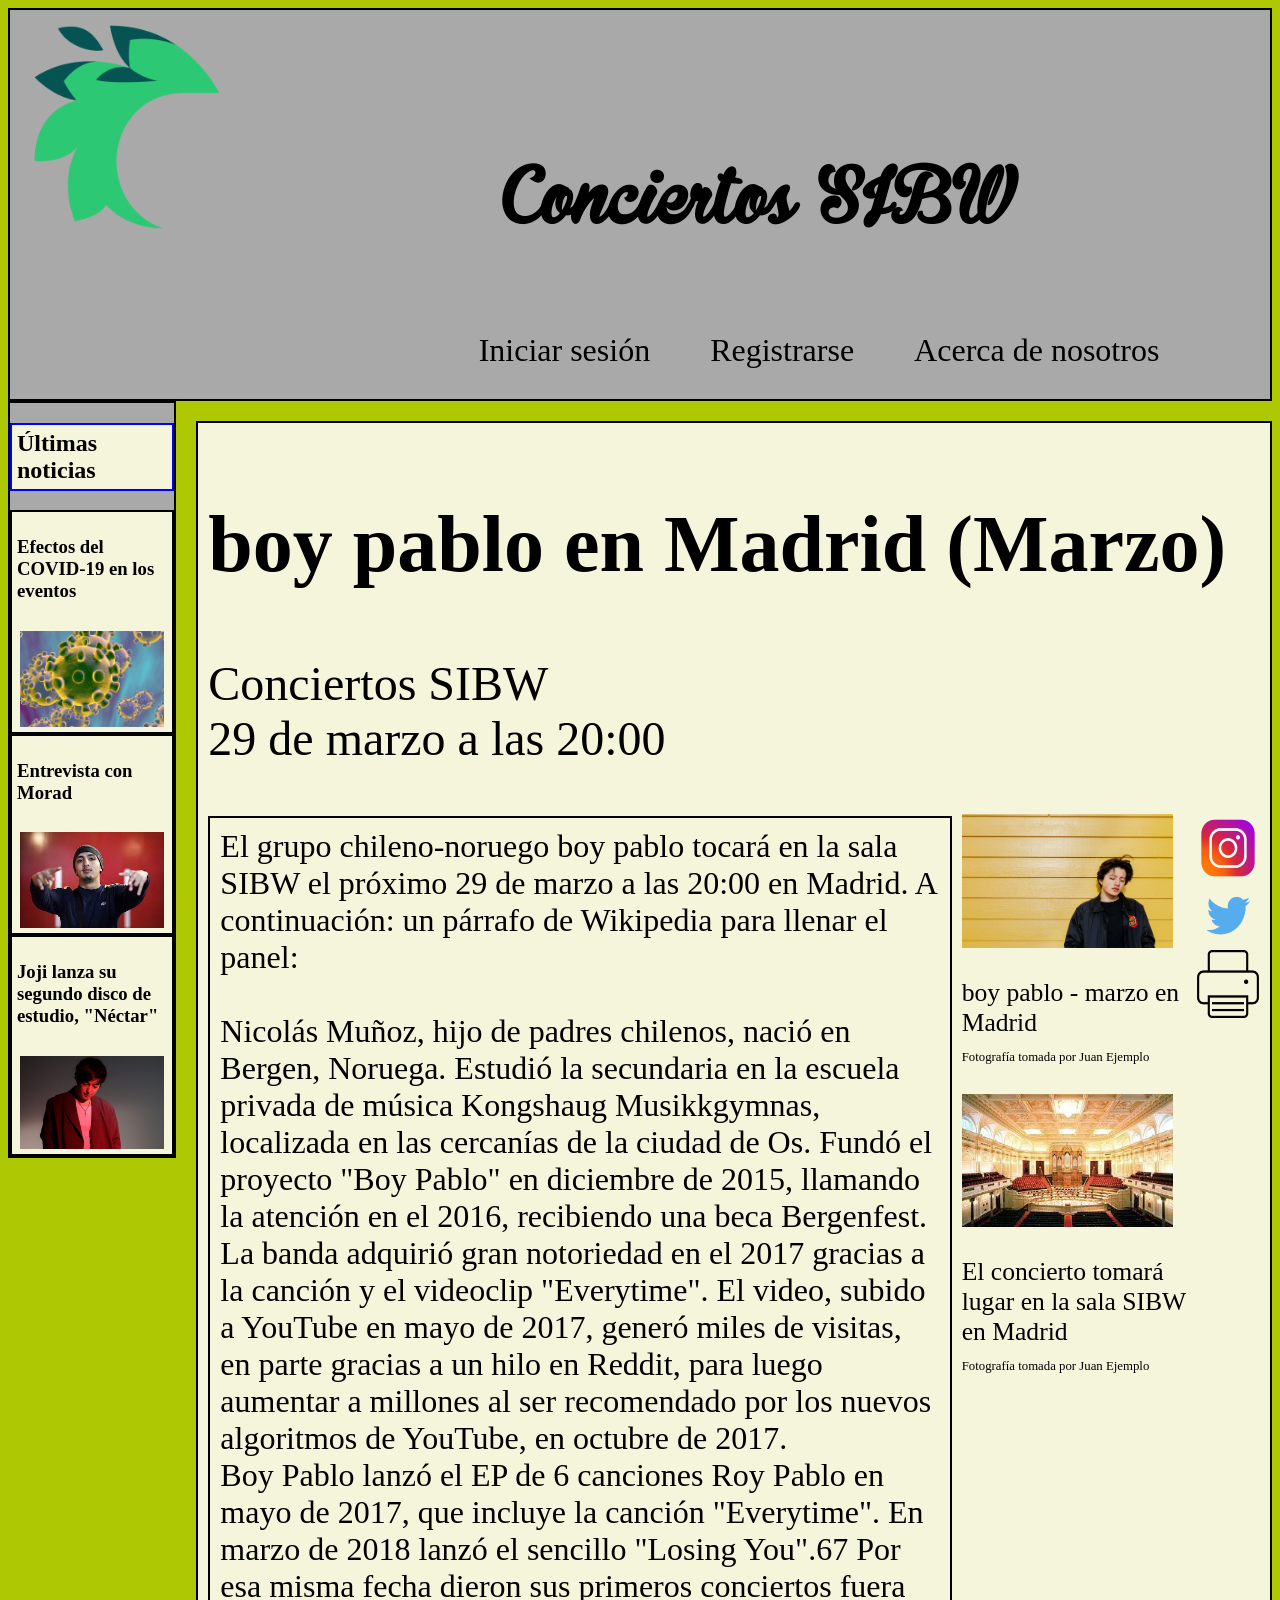
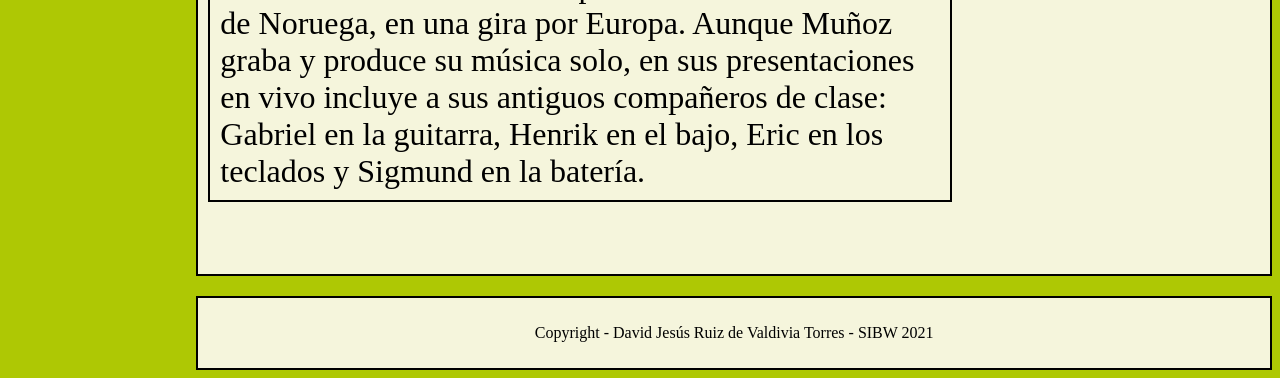
<file: P1/evento.html>
<!DOCTYPE html>
<html lang="es-ES">

<head>
	<meta charset="UTF-8">
	<link rel="icon" href="img/logo.png">
	<title>Conciertos SIBW</title>
	<link rel="stylesheet" href="evento.css">
</head>

<body>

	<div class="header">
		<img src="img/logo.png" alt="Logo">
		<a href="portada.html">
			<h1>Conciertos SIBW</h1>
		</a>
		<div class="menu1">
			<a href="temp.html">Iniciar sesión</a> <!-- Cabecera -->
			<a href="temp.html">Registrarse</a>
			<a href="temp.html">Acerca de nosotros</a>
		</div>
	</div>

	<div class="parte_baja">
		<div class="auxiliar">
			<h2>Últimas noticias</h2>

			<div class="noticia">
				<a href="https://cuadernosdeseguridad.com/2020/06/comunicacion-eventos-seguridad-covid19/">
					<h3>Efectos del COVID-19 en los eventos</h3>
				</a>
				<img src="img/covid.jpg" alt="COVID19">
			</div>

			<div class="noticia">
				<a href="https://www.elmundo.es/papel/cultura/2020/11/25/5fbd54f5fc6c83b8508b4606.html">		<!-- Panel auxiliar con noticias -->
					<h3>Entrevista con Morad</h3>
				</a>
				<img src="img/morad.jpg" alt="Morad">
			</div>

			<div class="noticia">
				<a href="https://garajedelrock.com/noticias/joji-creador-del-harlem-shake-presenta-su-tercer-album-de-estudio-nectar/">
					<h3>Joji lanza su segundo disco de estudio, "Néctar"</h3>
				</a>
				<img src="img/joji.jpg" alt="Joji">
			</div>
		</div>

		<div class="container_evento">

			<div class="panel_evento">
				<h2>boy pablo en Madrid (Marzo)</h2>
				<p id="subheader">Conciertos SIBW<br>29 de marzo a las 20:00</p>
				<div class="cuerpo_evento">
					<p id="descripcion">El grupo chileno-noruego boy pablo tocará en la sala SIBW el próximo 29 de marzo a las 20:00 en Madrid. A continuación: un párrafo de Wikipedia para llenar el panel:<br><br>
						Nicolás Muñoz, hijo de padres chilenos, nació en Bergen, Noruega. Estudió la secundaria en la escuela privada de música Kongshaug Musikkgymnas, localizada en las cercanías de la ciudad de Os. Fundó el proyecto "Boy Pablo" en diciembre de
						2015, llamando la atención en el 2016, recibiendo una beca Bergenfest.<br>
						La banda adquirió gran notoriedad en el 2017 gracias a la canción y el videoclip "Everytime". El video, subido a YouTube en mayo de 2017, generó miles de visitas, en parte gracias a un hilo en Reddit, para luego aumentar a millones al ser
						recomendado por los nuevos algoritmos de YouTube, en octubre de 2017.<br>
						Boy Pablo lanzó el EP de 6 canciones Roy Pablo en mayo de 2017, que incluye la canción "Everytime". En marzo de 2018 lanzó el sencillo "Losing You".6​7​ Por esa misma fecha dieron sus primeros conciertos fuera de Noruega, en una gira por
						Europa. Aunque Muñoz graba y produce su música solo, en sus presentaciones en vivo incluye a sus antiguos compañeros de clase: Gabriel en la guitarra, Henrik en el bajo, Eric en los teclados y Sigmund en la batería.</p>
					<div class="imagenes">

						<div class="foto">
							<img src="img/boy_pablo.jpg" alt="boy pablo">
							<a href="https://www.boypablo.com">
								<p>boy pablo - marzo en Madrid
							</a><br><span style="font-size:50%">Fotografía tomada por Juan Ejemplo</span></p>		<!-- Aquí tenemos la descripción del evento, junto con una foto de la sala, el artista y enlaces a las redes sociales del artista (junto con el botón imprimir) -->
						</div>

						<div class="foto">
							<img src="img/sala.jpg" alt="Sala SIBW">
							<a href="https://www.salaclamores.es">
								<p>El concierto tomará lugar en la sala SIBW en Madrid
							</a><br><span style="font-size:50%">Fotografía tomada por Juan Ejemplo</span></p>
						</div>

					</div>
					<div class="panel_redes">
						<a href="https://www.instagram.com/soypablo777/?hl=es"><img src="img/instagram.png" alt="Instagram"></a> <!-- Redes del artista y botón imprimir -->
						<a href="https://twitter.com/soypablo777"><img src="img/twitter.png" alt="Twitter"></a>
						<a href="evento_imprimir.html"><img src="img/impresora.png" alt="Imprimir evento"></a>
					</div>

					
				</div>

			</div>
			<div class="panel_copyright">
				<p>Copyright - David Jesús Ruiz de Valdivia Torres - SIBW 2021</p> <!-- Panel de copyright -->
			</div>


		</div>

	</div>
</body>

</html>
</file>
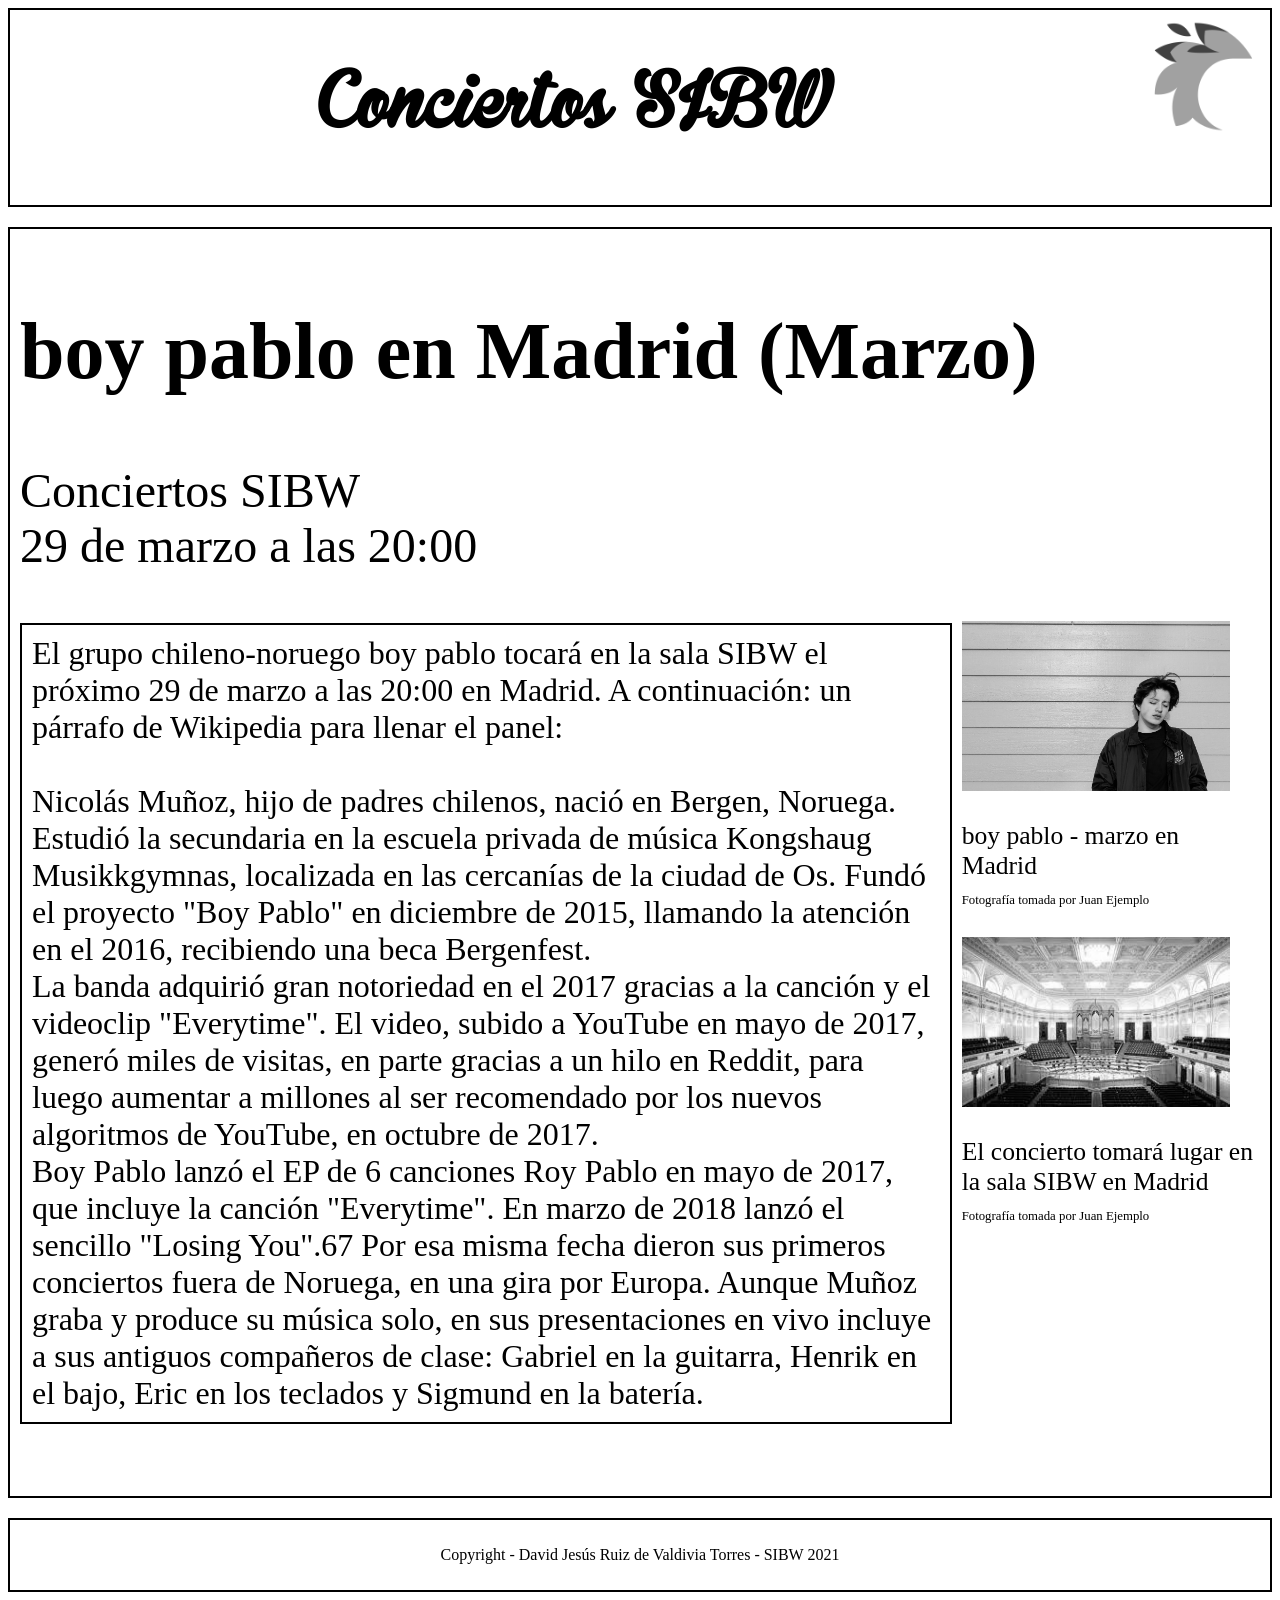
<file: P1/evento_imprimir.html>
<!DOCTYPE html>
<html lang="es-ES">
<head>
  <meta charset="UTF-8">
  <link rel="icon" href="img/logo.png">
  <title>Conciertos SIBW</title>
  <link rel="stylesheet" href="evento_imprimir.css"> <!-- He eliminado el menú y el panel auxiliar -->
</head>
<body>
  <div class="header">
    <img src="img/logo.png" alt="Logo">
    <a href="portada.html">
      <h1>Conciertos SIBW</h1>
    </a>
  </div>
  <div class="parte_baja">
    <div class="container_evento">
      <div class="panel_evento">
        <h2>boy pablo en Madrid (Marzo)</h2>
        <p id="subheader">Conciertos SIBW<br>29 de marzo a las 20:00</p>
        <div class="cuerpo_evento">
          <p id="descripcion">El grupo chileno-noruego boy pablo tocará en la sala SIBW el próximo 29 de marzo a las 20:00 en Madrid. A continuación: un párrafo de Wikipedia para llenar el panel:<br><br>
            Nicolás Muñoz, hijo de padres chilenos, nació en Bergen, Noruega. Estudió la secundaria en la escuela privada de música Kongshaug Musikkgymnas, localizada en las cercanías de la ciudad de Os. Fundó el proyecto "Boy Pablo" en diciembre de
            2015, llamando la atención en el 2016, recibiendo una beca Bergenfest.<br>
            La banda adquirió gran notoriedad en el 2017 gracias a la canción y el videoclip "Everytime". El video, subido a YouTube en mayo de 2017, generó miles de visitas, en parte gracias a un hilo en Reddit, para luego aumentar a millones al ser
            recomendado por los nuevos algoritmos de YouTube, en octubre de 2017.<br>
            Boy Pablo lanzó el EP de 6 canciones Roy Pablo en mayo de 2017, que incluye la canción "Everytime". En marzo de 2018 lanzó el sencillo "Losing You".6​7​ Por esa misma fecha dieron sus primeros conciertos fuera de Noruega, en una gira por
            Europa. Aunque Muñoz graba y produce su música solo, en sus presentaciones en vivo incluye a sus antiguos compañeros de clase: Gabriel en la guitarra, Henrik en el bajo, Eric en los teclados y Sigmund en la batería.</p>
          <div class="imagenes">
            <div class="foto">
              <img src="img/boy_pablo.jpg" alt="boy pablo">
              <a href="https://www.boypablo.com">
                <p>boy pablo - marzo en Madrid
              </a><br><span style="font-size:50%">Fotografía tomada por Juan Ejemplo</span></p>    <!-- Eliminados también los botones de las redes sociales y la impresión -->
            </div>
            <div class="foto">
              <img src="img/sala.jpg" alt="Sala SIBW">
              <a href="https://www.salaclamores.es">
                <p>El concierto tomará lugar en la sala SIBW en Madrid
              </a><br><span style="font-size:50%">Fotografía tomada por Juan Ejemplo</span></p>
            </div>
          </div>
        </div>
      </div>
      <div class="panel_copyright">
        <p>Copyright - David Jesús Ruiz de Valdivia Torres - SIBW 2021</p>
      </div>
    </div>
  </div>
</body>

</html>
</file>
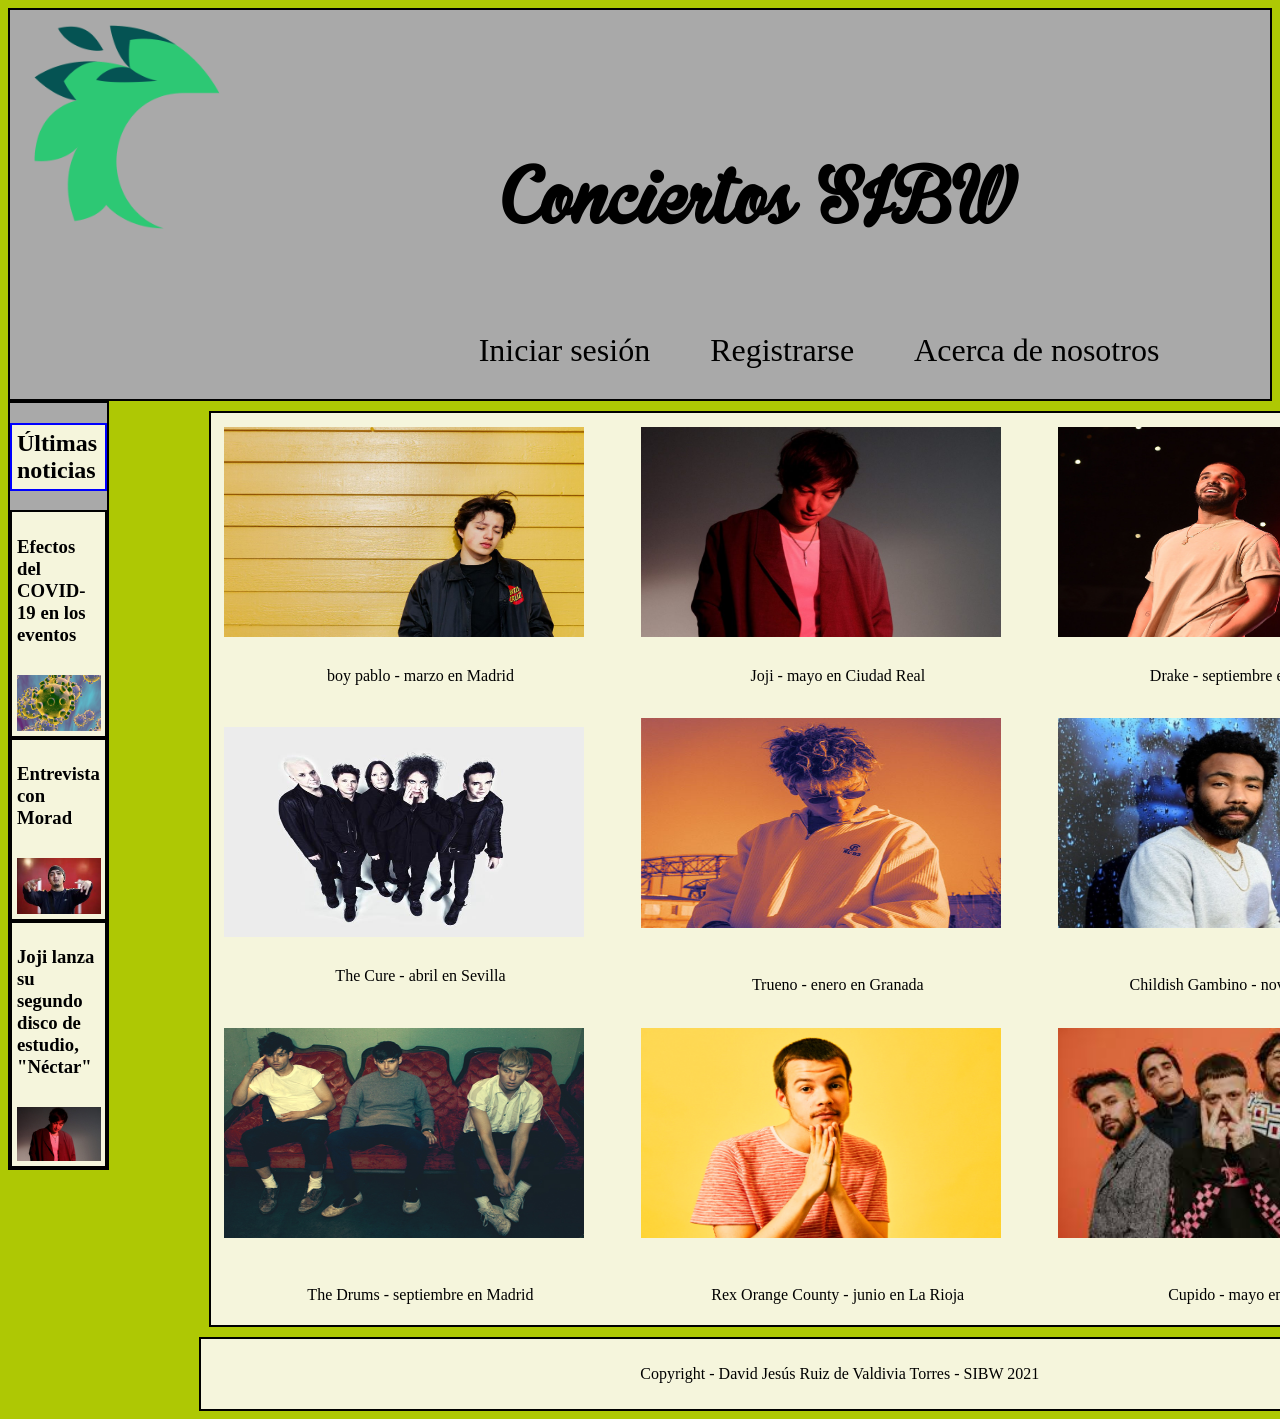
<file: P1/portada.html>
<!DOCTYPE html>
<html lang="es-ES">

<head>
	<meta charset="UTF-8">
	<link rel="icon" href="img/logo.png">
	<title>Conciertos SIBW</title>
	<link rel="stylesheet" href="portada.css">
</head>

<body>

	<div class="header">
		<img src="img/logo.png" alt="Logo">
		<a href="portada.html">
			<h1>Conciertos SIBW</h1>
		</a>
		<div class="menu1">
			<a href="temp.html">Iniciar sesión</a> <!-- Cabecera -->
			<a href="temp.html">Registrarse</a>
			<a href="temp.html">Acerca de nosotros</a>
		</div>
	</div>

	<div class="parte_baja">
		<div class="auxiliar">
			<h2>Últimas noticias</h2>

			<div class="noticia">
				<a href="https://cuadernosdeseguridad.com/2020/06/comunicacion-eventos-seguridad-covid19/">
					<h3>Efectos del COVID-19 en los eventos</h3>
				</a>
				<img src="img/covid.jpg" alt="COVID19">
			</div>

			<div class="noticia">
				<a href="https://www.elmundo.es/papel/cultura/2020/11/25/5fbd54f5fc6c83b8508b4606.html">		<!-- Panel auxiliar con noticias -->
					<h3>Entrevista con Morad</h3>
				</a>
				<img src="img/morad.jpg" alt="Morad">
			</div>

			<div class="noticia">
				<a href="https://garajedelrock.com/noticias/joji-creador-del-harlem-shake-presenta-su-tercer-album-de-estudio-nectar/">
					<h3>Joji lanza su segundo disco de estudio, "Néctar"</h3>
				</a>
				<img src="img/joji.jpg" alt="Joji">
			</div>
		</div>

		<div class="tabla_panel">
			<table>
				<tr>
					<td><img src="img/boy_pablo.jpg" alt="boy pablo"><br><a href="evento.html">
							<p>boy pablo - marzo en Madrid</p>
						</a></td>
					<td><img src="img/joji.jpg" alt="Joji"><br>
						<p>Joji - mayo en Ciudad Real</p>
					</td>
					<td><img src="img/drake.jpg" alt="drake"><br>
						<p>Drake - septiembre en Barcelona</p>
					</td>
				</tr>

				<tr>
					<td><img src="img/cure.jpg" alt="cure"><br>
						<p>The Cure - abril en Sevilla</p>
					</td>
					<td><img src="img/trueno.jpg" alt="Trueno">					<!--¡¡¡¡¡¡¡ IMPORTANTE, solo el primer evento de la tabla tiene un link (como decía el guión) !!!!!-->
						<p><br>Trueno - enero en Granada</p>
					</td>
					<td><img src="img/gambino.jpg" alt="gambino">
						<p><br>Childish Gambino - noviembre en Jaén</p>
					</td>
				</tr>

				<tr>
					<td><img src="img/drums.jpg" alt="drums">
						<p><br>The Drums - septiembre en Madrid</p>
					</td>
					<td><img src="img/orange.jpg" alt="orange">
						<p><br>Rex Orange County - junio en La Rioja</p>
					</td>
					<td><img src="img/cupido.jpg" alt="cupido">
						<p><br>Cupido - mayo en Valencia</p>
					</td>
				</tr>
			</table>

			<div class="panel_copyright">
				<p>Copyright - David Jesús Ruiz de Valdivia Torres - SIBW 2021</p>		<!-- Panel de copyright -->
			</div>

		</div>


	</div>
</body>

</html>
</file>
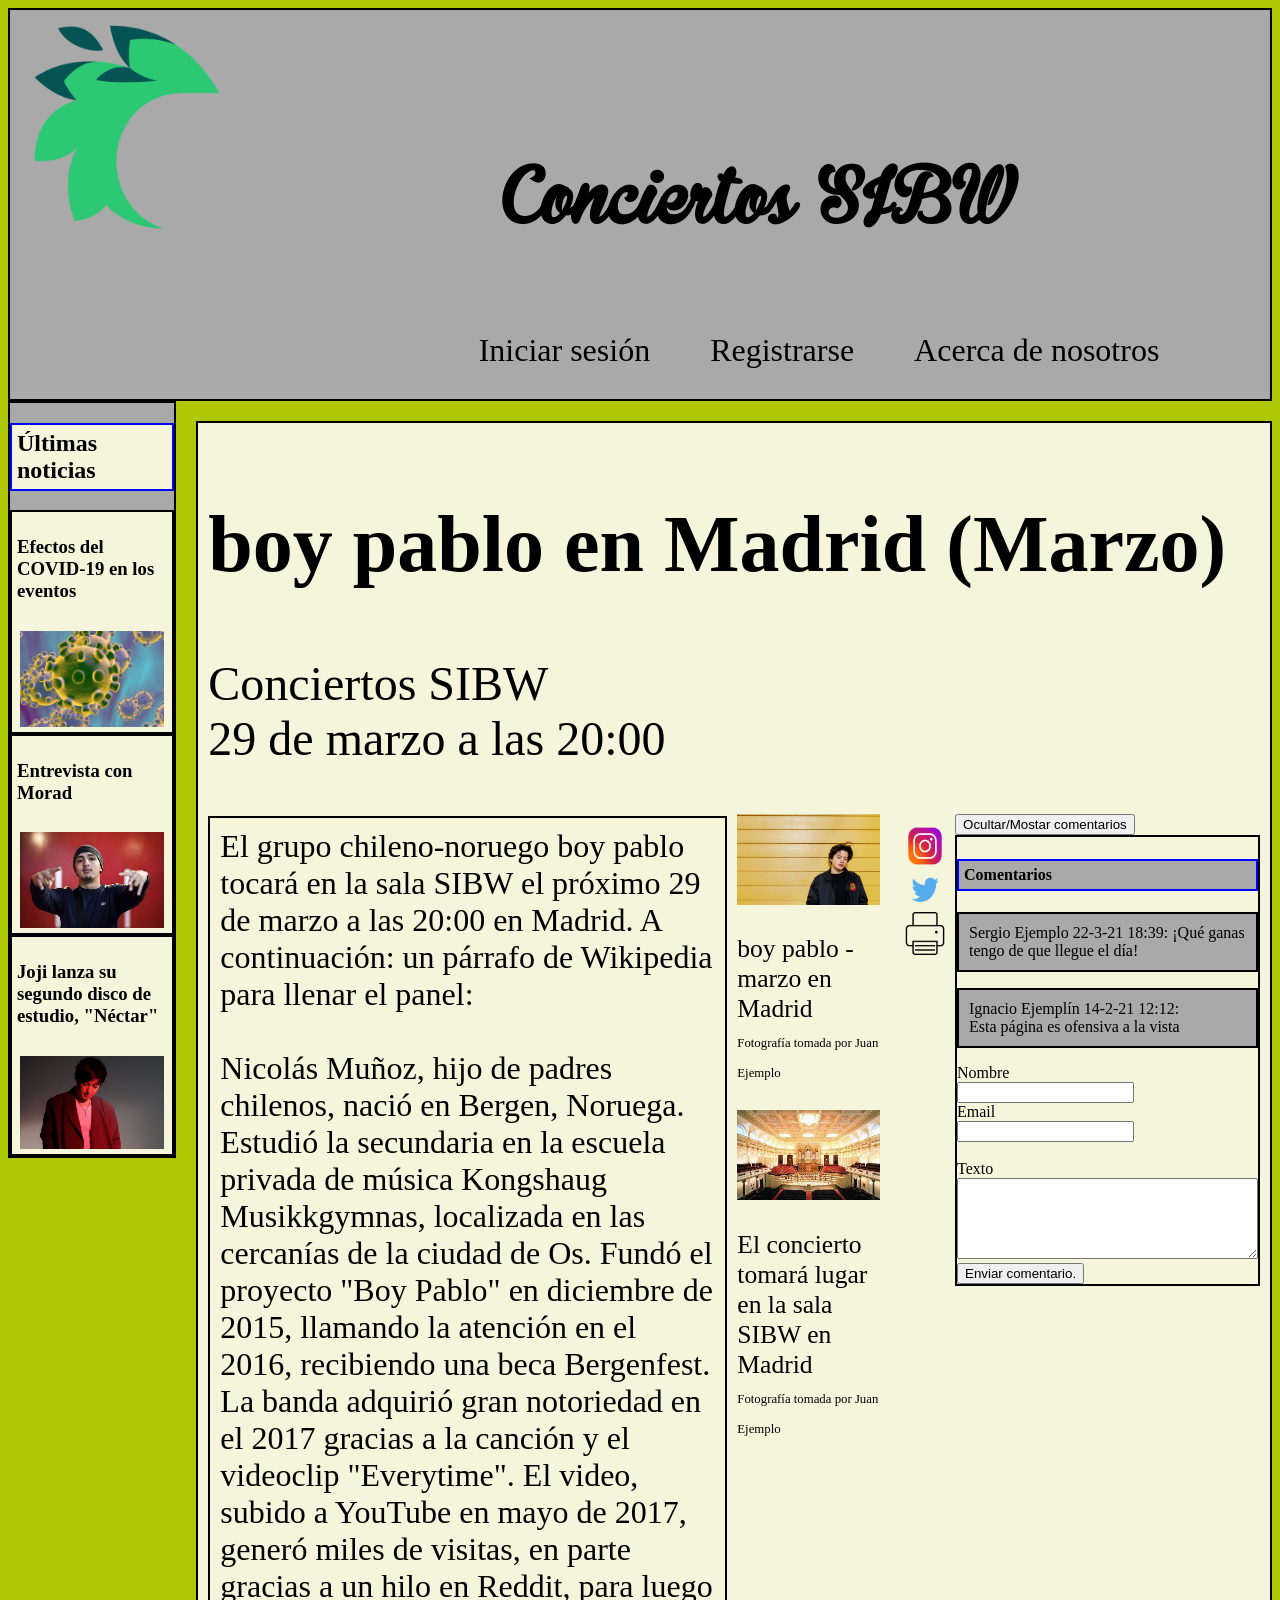
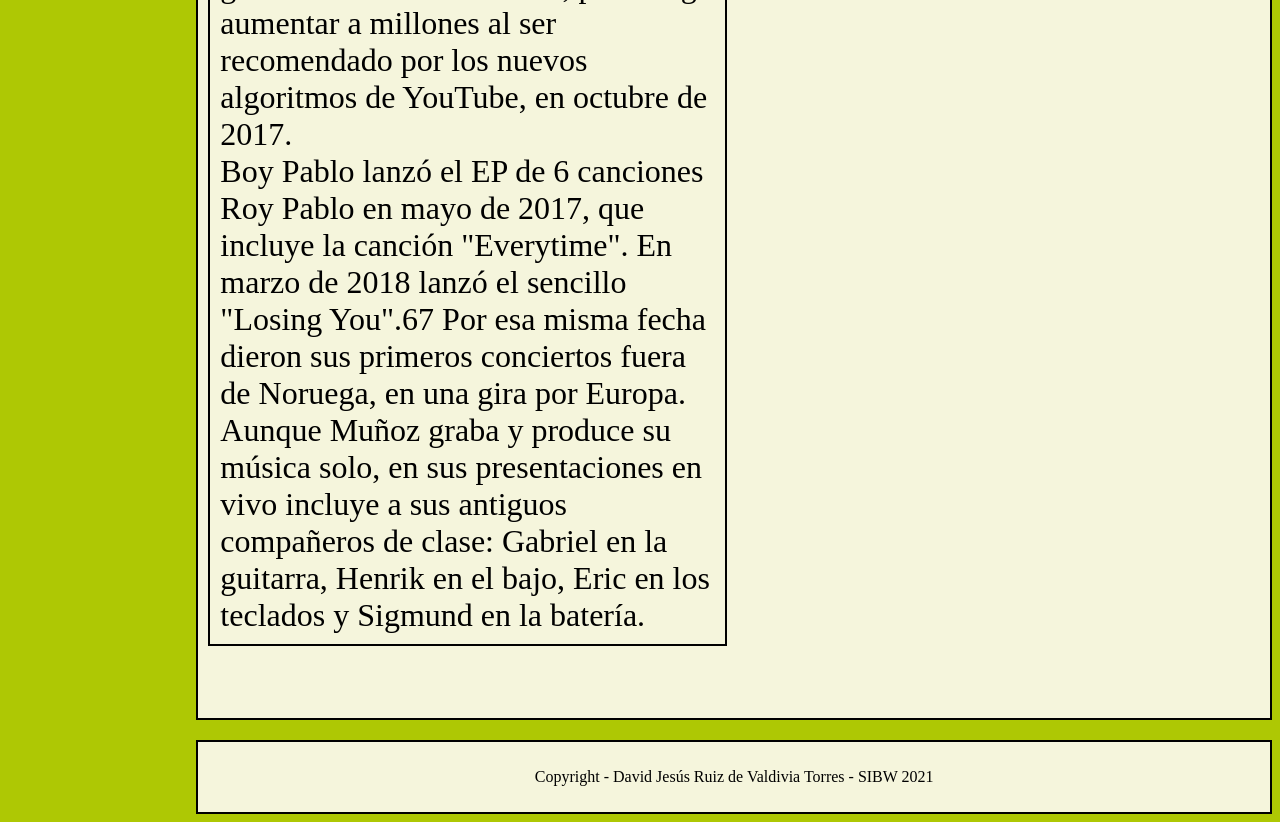
<file: P2/evento.html>
<!DOCTYPE html>
<html lang="es-ES">

<head>
	<meta charset="UTF-8">
	<link rel="icon" href="img/logo.png">
	<title>Conciertos SIBW</title>
	<link rel="stylesheet" href="evento.css">
	<script src="scripts/evento.js" defer></script>
</head>

<body>

	<div class="header">
		<img src="img/logo.png" alt="Logo">
		<a href="portada.html">
			<h1>Conciertos SIBW</h1>
		</a>
		<div class="menu1">
			<a href="temp.html">Iniciar sesión</a> <!-- Cabecera -->
			<a href="temp.html">Registrarse</a>
			<a href="temp.html">Acerca de nosotros</a>
		</div>
	</div>

	<div class="parte_baja">
		<div class="auxiliar">
			<h2>Últimas noticias</h2>

			<div class="noticia">
				<a href="https://cuadernosdeseguridad.com/2020/06/comunicacion-eventos-seguridad-covid19/">
					<h3>Efectos del COVID-19 en los eventos</h3>
				</a>
				<img src="img/covid.jpg" alt="COVID19">
			</div>

			<div class="noticia">
				<a href="https://www.elmundo.es/papel/cultura/2020/11/25/5fbd54f5fc6c83b8508b4606.html">
					<!-- Panel auxiliar con noticias -->
					<h3>Entrevista con Morad</h3>
				</a>
				<img src="img/morad.jpg" alt="Morad">
			</div>

			<div class="noticia">
				<a
					href="https://garajedelrock.com/noticias/joji-creador-del-harlem-shake-presenta-su-tercer-album-de-estudio-nectar/">
					<h3>Joji lanza su segundo disco de estudio, "Néctar"</h3>
				</a>
				<img src="img/joji.jpg" alt="Joji">
			</div>
		</div>

		<div class="container_evento">

			<div class="panel_evento">
				<h2>boy pablo en Madrid (Marzo)</h2>
				<p id="subheader">Conciertos SIBW<br>29 de marzo a las 20:00</p>
				<div class="cuerpo_evento">
					<p id="descripcion">El grupo chileno-noruego boy pablo tocará en la sala SIBW el próximo 29 de marzo
						a las 20:00 en Madrid. A continuación: un párrafo de Wikipedia para llenar el panel:<br><br>
						Nicolás Muñoz, hijo de padres chilenos, nació en Bergen, Noruega. Estudió la secundaria en la
						escuela privada de música Kongshaug Musikkgymnas, localizada en las cercanías de la ciudad de
						Os. Fundó el proyecto "Boy Pablo" en diciembre de
						2015, llamando la atención en el 2016, recibiendo una beca Bergenfest.<br>
						La banda adquirió gran notoriedad en el 2017 gracias a la canción y el videoclip "Everytime". El
						video, subido a YouTube en mayo de 2017, generó miles de visitas, en parte gracias a un hilo en
						Reddit, para luego aumentar a millones al ser
						recomendado por los nuevos algoritmos de YouTube, en octubre de 2017.<br>
						Boy Pablo lanzó el EP de 6 canciones Roy Pablo en mayo de 2017, que incluye la canción
						"Everytime". En marzo de 2018 lanzó el sencillo "Losing You".6​7​ Por esa misma fecha dieron sus
						primeros conciertos fuera de Noruega, en una gira por
						Europa. Aunque Muñoz graba y produce su música solo, en sus presentaciones en vivo incluye a sus
						antiguos compañeros de clase: Gabriel en la guitarra, Henrik en el bajo, Eric en los teclados y
						Sigmund en la batería.</p>
					<div class="imagenes">

						<div class="foto">
							<img src="img/boy_pablo.jpg" alt="boy pablo">
							<a href="https://www.boypablo.com">
								<p>boy pablo - marzo en Madrid
							</a><br><span style="font-size:50%">Fotografía tomada por Juan Ejemplo</span></p>
							<!-- Aquí tenemos la descripción del evento, junto con una foto de la sala, el artista y enlaces a las redes sociales del artista (junto con el botón imprimir) -->
						</div>

						<div class="foto">
							<img src="img/sala.jpg" alt="Sala SIBW">
							<a href="https://www.salaclamores.es">
								<p>El concierto tomará lugar en la sala SIBW en Madrid
							</a><br><span style="font-size:50%">Fotografía tomada por Juan Ejemplo</span></p>
						</div>

					</div>
					<div class="panel_redes">
						<a href="https://www.instagram.com/soypablo777/?hl=es"><img src="img/instagram.png"
								alt="Instagram"></a> <!-- Redes del artista y botón imprimir -->
						<a href="https://twitter.com/soypablo777"><img src="img/twitter.png" alt="Twitter"></a>
						<a href="evento_imprimir.html"><img src="img/impresora.png" alt="Imprimir evento"></a>
					</div>


					<aside id="container_comentarios">
						<button onclick="esconderComentarios()">Ocultar/Mostar comentarios</button>
						<div id="zonaOcultable">
							<div id="caja_comentarios">
								<h4>Comentarios</h4>
								<div class="comentario">
									<p>Sergio Ejemplo 22-3-21 18:39: ¡Qué ganas tengo de que llegue el día!</p>
								</div>

								<div class="comentario">
									<p>Ignacio Ejemplín 14-2-21 12:12:<br>Esta página es ofensiva a la vista</p>
								</div>

							</div>
							<form>  <!-- Form con los campos necesarios para el comentario -->
								<label for="fname">Nombre</label><br>
								<input type="text" id="fname" name="fname"><br>
								<label for="email">Email</label><br>
								<input type="text" id="email" name="email"><br><br>
								<label for="texto">Texto</label><br>
								<textarea id="texto" rows="5" cols="35" oninput="censurarPalabras()"></textarea>
							</form>
							<button type="button" onclick="postearComentario()">Enviar comentario.</button>
						</div>

					</aside>


				</div>

			</div>
			<div class="panel_copyright">
				<p>Copyright - David Jesús Ruiz de Valdivia Torres - SIBW 2021</p> <!-- Panel de copyright -->
			</div>


		</div>

	</div>

</body>

</html>
</file>
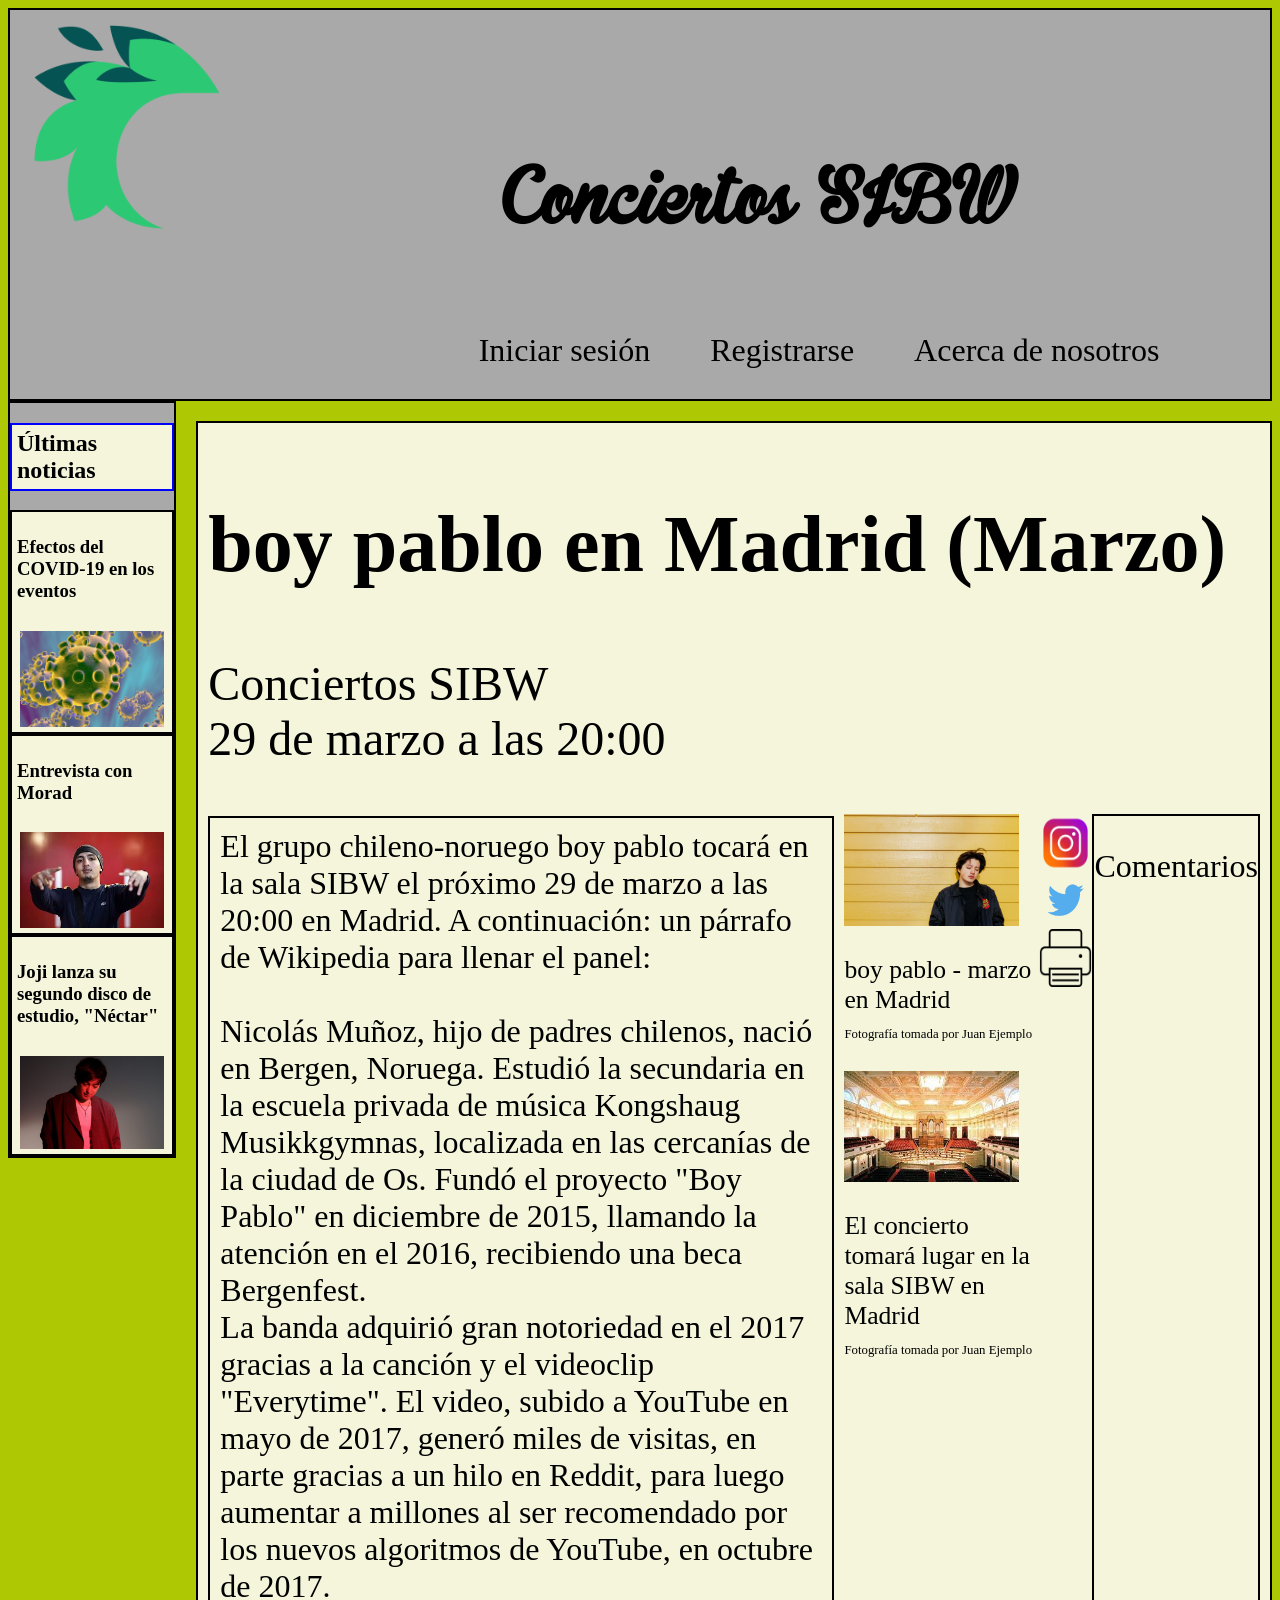
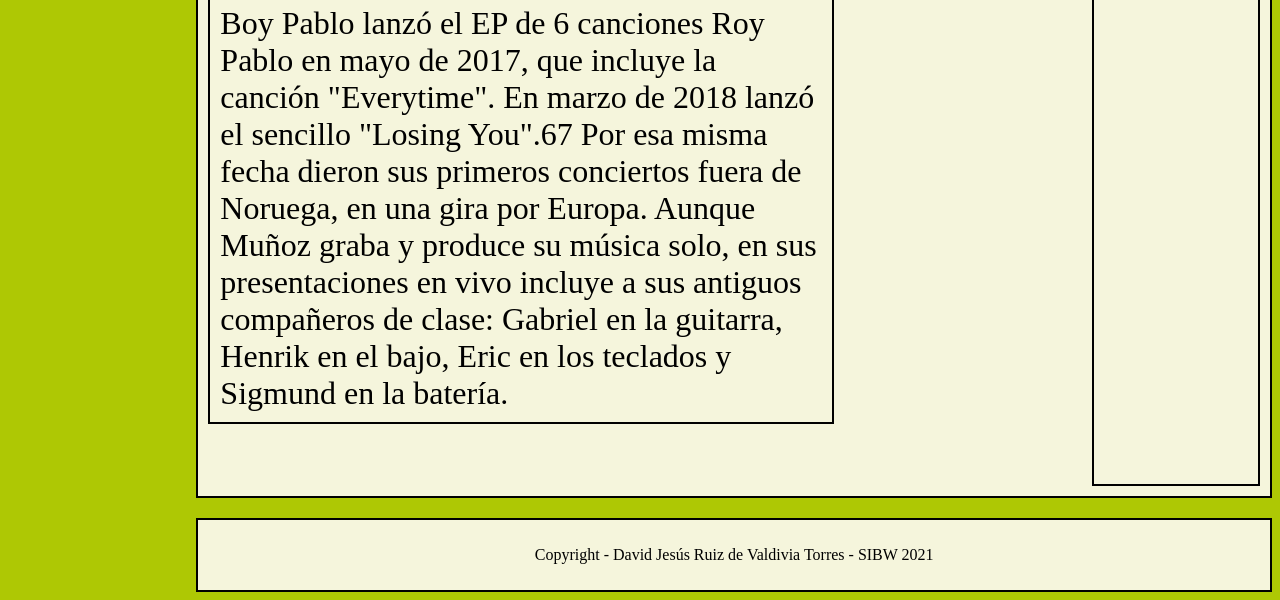
<file: P1/P1/evento.html>
<!DOCTYPE html>
<html lang="es-ES">

<head>
	<meta charset="UTF-8">
	<link rel="icon" href="img/logo.png">
	<title>Conciertos SIBW</title>
	<link rel="stylesheet" href="evento.css">
</head>

<body>

	<div class="header">
		<img src="img/logo.png" alt="Logo">
		<a href="portada.html">
			<h1>Conciertos SIBW</h1>
		</a>
		<div class="menu1">
			<a href="temp.html">Iniciar sesión</a> <!-- Cabecera -->
			<a href="temp.html">Registrarse</a>
			<a href="temp.html">Acerca de nosotros</a>
		</div>
	</div>

	<div class="parte_baja">
		<div class="auxiliar">
			<h2>Últimas noticias</h2>

			<div class="noticia">
				<a href="https://cuadernosdeseguridad.com/2020/06/comunicacion-eventos-seguridad-covid19/">
					<h3>Efectos del COVID-19 en los eventos</h3>
				</a>
				<img src="img/covid.jpg" alt="COVID19">
			</div>

			<div class="noticia">
				<a href="https://www.elmundo.es/papel/cultura/2020/11/25/5fbd54f5fc6c83b8508b4606.html">		<!-- Panel auxiliar con noticias -->
					<h3>Entrevista con Morad</h3>
				</a>
				<img src="img/morad.jpg" alt="Morad">
			</div>

			<div class="noticia">
				<a href="https://garajedelrock.com/noticias/joji-creador-del-harlem-shake-presenta-su-tercer-album-de-estudio-nectar/">
					<h3>Joji lanza su segundo disco de estudio, "Néctar"</h3>
				</a>
				<img src="img/joji.jpg" alt="Joji">
			</div>
		</div>

		<div class="container_evento">

			<div class="panel_evento">
				<h2>boy pablo en Madrid (Marzo)</h2>
				<p id="subheader">Conciertos SIBW<br>29 de marzo a las 20:00</p>
				<div class="cuerpo_evento">
					<p id="descripcion">El grupo chileno-noruego boy pablo tocará en la sala SIBW el próximo 29 de marzo a las 20:00 en Madrid. A continuación: un párrafo de Wikipedia para llenar el panel:<br><br>
						Nicolás Muñoz, hijo de padres chilenos, nació en Bergen, Noruega. Estudió la secundaria en la escuela privada de música Kongshaug Musikkgymnas, localizada en las cercanías de la ciudad de Os. Fundó el proyecto "Boy Pablo" en diciembre de
						2015, llamando la atención en el 2016, recibiendo una beca Bergenfest.<br>
						La banda adquirió gran notoriedad en el 2017 gracias a la canción y el videoclip "Everytime". El video, subido a YouTube en mayo de 2017, generó miles de visitas, en parte gracias a un hilo en Reddit, para luego aumentar a millones al ser
						recomendado por los nuevos algoritmos de YouTube, en octubre de 2017.<br>
						Boy Pablo lanzó el EP de 6 canciones Roy Pablo en mayo de 2017, que incluye la canción "Everytime". En marzo de 2018 lanzó el sencillo "Losing You".6​7​ Por esa misma fecha dieron sus primeros conciertos fuera de Noruega, en una gira por
						Europa. Aunque Muñoz graba y produce su música solo, en sus presentaciones en vivo incluye a sus antiguos compañeros de clase: Gabriel en la guitarra, Henrik en el bajo, Eric en los teclados y Sigmund en la batería.</p>
					<div class="imagenes">

						<div class="foto">
							<img src="img/boy_pablo.jpg" alt="boy pablo">
							<a href="https://www.boypablo.com">
								<p>boy pablo - marzo en Madrid
							</a><br><span style="font-size:50%">Fotografía tomada por Juan Ejemplo</span></p>		<!-- Aquí tenemos la descripción del evento, junto con una foto de la sala, el artista y enlaces a las redes sociales del artista (junto con el botón imprimir) -->
						</div>

						<div class="foto">
							<img src="img/sala.jpg" alt="Sala SIBW">
							<a href="https://www.salaclamores.es">
								<p>El concierto tomará lugar en la sala SIBW en Madrid
							</a><br><span style="font-size:50%">Fotografía tomada por Juan Ejemplo</span></p>
						</div>

					</div>
					<div class="panel_redes">
						<a href="https://www.instagram.com/soypablo777/?hl=es"><img src="img/instagram.png" alt="Instagram"></a> <!-- Redes del artista y botón imprimir -->
						<a href="https://twitter.com/soypablo777"><img src="img/twitter.png" alt="Twitter"></a>
						<a href="evento_imprimir.html"><img src="img/impresora.png" alt="Imprimir evento"></a>
					</div>

					<div class="caja_comentarios">
						<p>Comentarios</p>
					</div>

				</div>

			</div>
			<div class="panel_copyright">
				<p>Copyright - David Jesús Ruiz de Valdivia Torres - SIBW 2021</p> <!-- Panel de copyright -->
			</div>


		</div>

	</div>
</body>

</html>
</file>
<file: P1/evento.css>
body {
	background-color: #AEC804;
}

.header img {
	padding: 10px;
	float: left;
	width: 17%;


}

.header h1{
	color: black;
  	font-size:500%;
	text-align: center;		
	font-family:mifuente;
	margin-top:150px;

}



.menu1 {
	margin-left: 179px;
	justify-content: center;
      align-items: center;
	display: inline-flex;
	width: 100%;
	font-size: 200%;


}

a {
	text-decoration: none;
	color: black;
}

.menu1 a {

	padding: 30px;
}

.header {
	border: 2px solid black;
	background-color: darkgrey;


}


.auxiliar {

	width:15%;
	height: 100%;
	border: 2px solid black;
	background-color: darkgrey;
}


.noticia {
	border: 2px solid black;
	background-color: beige;


}



.noticia img {
	display: block;
    margin: auto;
    padding: 5px;
	width: 90%;
}

@font-face{
	font-family:mifuente;
	src: url(fuente.ttf);
}



.parte_baja {
	display: flex;

}

.container_evento {
	width: 100%;


}


.panel_copyright {
	display:grid;
    margin-left: 20px;
	border: 2px solid black;
	padding: 10px;
	background-color: beige;
	justify-content: center;
	margin-top: 20px;
}

.auxiliar h2 {
	padding: 5px;
	border: 2px solid blue;
	background-color: beige;
}



.panel_evento {

	padding: 10px;

	margin-left: 20px;
	margin-top: 20px;
	border: 2px solid black;
	background-color: beige;
}

.foto {
	margin-left: 10px;
	font-size: 80%;
}

.auxiliar h3{
	padding: 5px;
}

.foto img {
	width: 90%;
	height: 30%;
}

.cuerpo_evento {
	display:flex
}

#descripcion {
	position: relative;
	bottom: 30px;
	border: 2px solid black;
	padding: 10px;
}

.panel_evento h2 {
	font-size: 500%;
}

.panel_evento p{
	font-size: 200%;
}

#subheader {
	font-size: 300%;
}

.panel_redes {
	display:grid;
	width: 50%;
	height: 100%;
}

.panel_redes img {
	justify-content: space-between;
	width: 100%;
	height: 100%;
}
</file>
<file: P1/evento_imprimir.css>
.header img {
  padding: 10px;
  width: 9%;
  filter: grayscale(100%);
  float: right;
}

.header h1 {
  color: black;
  font-size: 500%;
  text-align: center;
  font-family: mifuente;
}

a {
  text-decoration: none;
  color: black;
}

.header {
  border: 2px solid black;
}

@font-face {
  font-family: mifuente;
  src: url(fuente.ttf);
}

.container_evento {
  width: 100%;
}

.panel_copyright {
  display: grid;
  border: 2px solid black;
  padding: 10px;
  justify-content: center;
  margin-top: 20px;
}

.panel_evento {
  padding: 10px;
  margin-top: 20px;
  border: 2px solid black;
}

.foto {
  margin-left: 10px;
  font-size: 80%;
}

.auxiliar h3 {
  padding: 5px;
}

.foto img {
  filter: grayscale(100%);
  width: 90%;
  height: 30%;
}

.cuerpo_evento {
  display: flex
}

#descripcion {
  position: relative;
  bottom: 30px;
  border: 2px solid black;
  padding: 10px;
}

.panel_evento h2 {
  font-size: 500%;
}

.panel_evento p {
  font-size: 200%;
}

#subheader {
  font-size: 300%;
}
</file>
<file: P1/portada.css>
body {
	background-color: #AEC804;
}

.header img {
	padding: 10px;
	float: left;
	width: 17%;


}

.header h1{
	color: black;
  	font-size:500%;
	text-align: center;
	font-family:mifuente;
	margin-top:150px;

}

a {
	text-decoration: none;
	color: black;
}

.menu1 {
	margin-left: 179px;
	justify-content: center;
      align-items: center;
	display: inline-flex;
	width: 100%;
	font-size: 200%;


}

.menu1 a {
	padding: 30px;
}

.header {
	border: 2px solid black;
	background-color: darkgrey;


}


.auxiliar {

	width:15%;
	height: 100%;
	border: 2px solid black;
	background-color: darkgrey;
}

h2 {
	padding: 5px;
	border: 2px solid blue;
	background-color: beige;
}

.noticia {
	border: 2px solid black;
	background-color: beige;


}

h3 {
	padding: 5px;
}

.noticia img {

	width: 80%;
	display: block;
    margin: auto;
    padding: 5px;
}

@font-face{
	font-family:mifuente;
	src: url(fuente.ttf);
}

.noticia img {
	width: 90%;
	padding: 5px;
}



.parte_baja {
	display: flex;

}


table{
	border: 2px solid black;
	margin-left:100px;
	margin-top:10px;
	height:100%;
	width:100%;
	background-color: beige;
}

td p {
	text-align: center;
}

td img{
  height: 210px;
	width: 360px;
	align-items:center;
	padding: 10px
}

.panel_copyright {
	display:grid;
	margin-left: 90px;
	border: 2px solid black;
	padding: 10px;
	background-color: beige;
	width:100%;
	justify-content: center;
	margin-top: 20px;


}

.tabla_panel {
	display: grid;
	justify-content: center;

}
</file>
<file: P2/evento.css>
body {
	background-color: #AEC804;
}

.header img {
	padding: 10px;
	float: left;
	width: 17%;


}

.header h1{
	color: black;
  	font-size:500%;
	text-align: center;		
	font-family:mifuente;
	margin-top:150px;

}



.menu1 {
	margin-left: 179px;
	justify-content: center;
      align-items: center;
	display: inline-flex;
	width: 100%;
	font-size: 200%;


}

a {
	text-decoration: none;
	color: black;
}

.menu1 a {

	padding: 30px;
}

.header {
	border: 2px solid black;
	background-color: darkgrey;


}


.auxiliar {

	width:15%;
	height: 100%;
	border: 2px solid black;
	background-color: darkgrey;
}


.noticia {
	border: 2px solid black;
	background-color: beige;


}



.noticia img {
	display: block;
    margin: auto;
    padding: 5px;
	width: 90%;
}

@font-face{
	font-family:mifuente;
	src: url(fuente.ttf);
}



.parte_baja {
	display: flex;

}

.container_evento {
	width: 100%;


}


.panel_copyright {
	display:grid;
    margin-left: 20px;
	border: 2px solid black;
	padding: 10px;
	background-color: beige;
	justify-content: center;
	margin-top: 20px;
}

.auxiliar h2 {
	padding: 5px;
	border: 2px solid blue;
	background-color: beige;
}



.panel_evento {

	padding: 10px;

	margin-left: 20px;
	margin-top: 20px;
	border: 2px solid black;
	background-color: beige;
}

.foto {
	margin-left: 10px;
	font-size: 80%;
}

.auxiliar h3{
	padding: 5px;
}

.foto img {
	width: 90%;
	height: 30%;
}

.cuerpo_evento {
	display:flex
}

#descripcion {
	position: relative;
	bottom: 30px;
	border: 2px solid black;
	padding: 10px;
}

.panel_evento h2 {
	font-size: 500%;
}

.panel_evento p{
	font-size: 200%;
}

#subheader {
	font-size: 300%;
}

.panel_redes {
	display:grid;
	width: 45%;
	height: 100%;
	padding: 10px;
}

.panel_redes img {
	width: 100%;
	height: 100%;
}


#caja_comentarios {

	margin-top: 10px;
}


#caja_comentarios h4 {
	padding: 5px;
	border: 2px solid blue;
	background-color: darkgray;
}

.comentario p {
	background-color: darkgray;
	border: 2px solid black;
	padding: 10px;
	font-size: 100%
}

#zonaOcultable {
	border: 2px solid black;
}
</file>
<file: P1/P1/evento.css>
body {
	background-color: #AEC804;
}

.header img {
	padding: 10px;
	float: left;
	width: 17%;


}

.header h1{
	color: black;
  	font-size:500%;
	text-align: center;		
	font-family:mifuente;
	margin-top:150px;

}



.menu1 {
	margin-left: 179px;
	justify-content: center;
      align-items: center;
	display: inline-flex;
	width: 100%;
	font-size: 200%;


}

a {
	text-decoration: none;
	color: black;
}

.menu1 a {

	padding: 30px;
}

.header {
	border: 2px solid black;
	background-color: darkgrey;


}


.auxiliar {

	width:15%;
	height: 100%;
	border: 2px solid black;
	background-color: darkgrey;
}


.noticia {
	border: 2px solid black;
	background-color: beige;


}



.noticia img {
	display: block;
    margin: auto;
    padding: 5px;
	width: 90%;
}

@font-face{
	font-family:mifuente;
	src: url(fuente.ttf);
}



.parte_baja {
	display: flex;

}

.container_evento {
	width: 100%;


}


.panel_copyright {
	display:grid;
    margin-left: 20px;
	border: 2px solid black;
	padding: 10px;
	background-color: beige;
	justify-content: center;
	margin-top: 20px;
}

.auxiliar h2 {
	padding: 5px;
	border: 2px solid blue;
	background-color: beige;
}



.panel_evento {

	padding: 10px;

	margin-left: 20px;
	margin-top: 20px;
	border: 2px solid black;
	background-color: beige;
}

.foto {
	margin-left: 10px;
	font-size: 80%;
}

.auxiliar h3{
	padding: 5px;
}

.foto img {
	width: 90%;
	height: 30%;
}

.cuerpo_evento {
	display:flex
}

#descripcion {
	position: relative;
	bottom: 30px;
	border: 2px solid black;
	padding: 10px;
}

.panel_evento h2 {
	font-size: 500%;
}

.panel_evento p{
	font-size: 200%;
}

#subheader {
	font-size: 300%;
}

.panel_redes {
	display:grid;
	width: 50%;
	height: 100%;
}

.panel_redes img {
	justify-content: space-between;
	width: 100%;
	height: 100%;
}


.caja_comentarios {
	border: 2px solid black;
}
</file>
